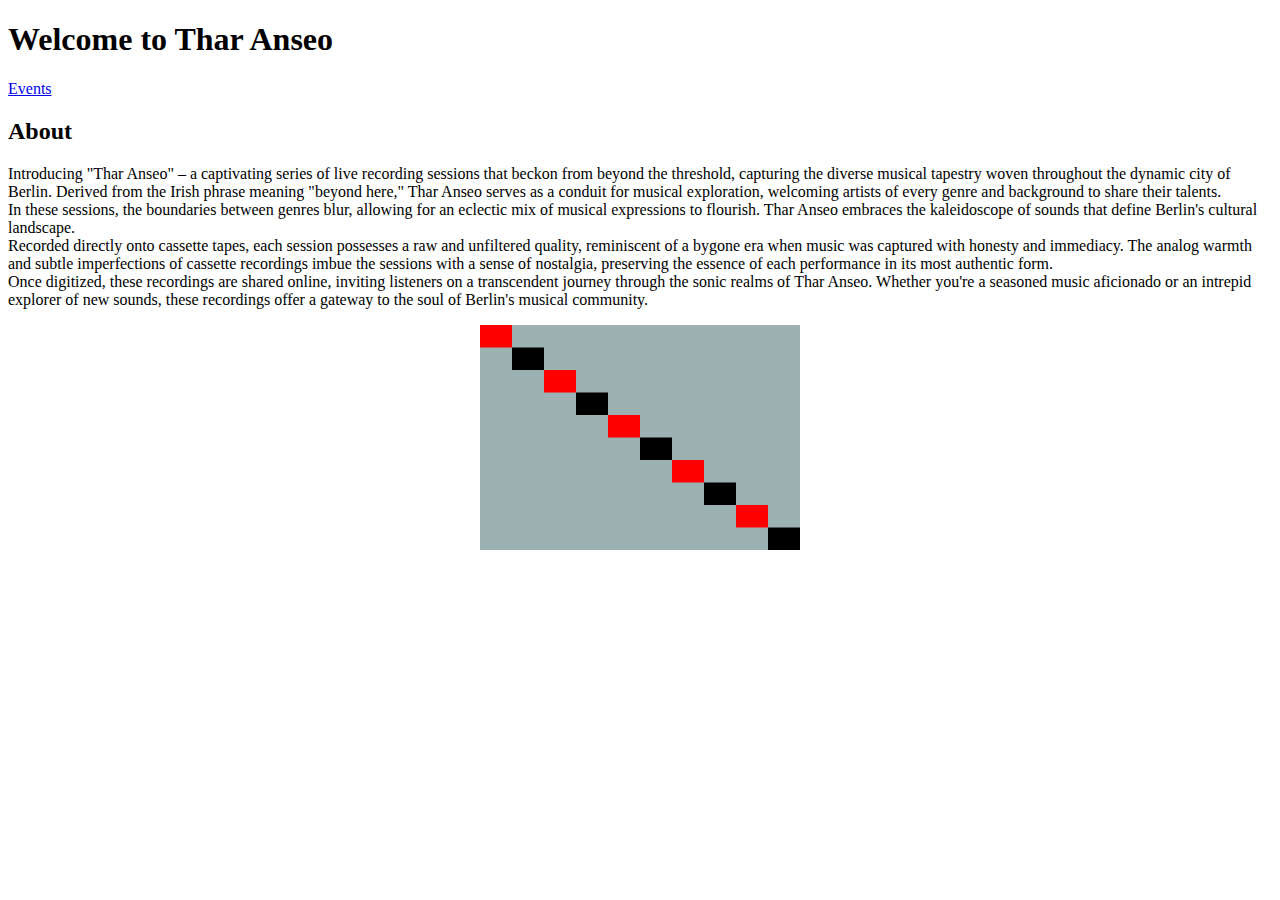
<file: index.html>
<!DOCTYPE html>
<html lang="en">
  <head>
    <meta charset="UTF-8" />
    <meta name="viewport" content="width=device-width, initial-scale=1.0" />
    <link rel="stylesheet" href="styles.css" />
    <script src="script.js" defer></script>
    <script src="canvas.js" defer></script>
    <title>Thar Anseo</title>
  </head>
  <body>
    <header>
      <h1 data-js="headline"></h1>
      <nav>
        <a href="./events.html">Events</a>
        <!-- Make a timeline of past events and upcoming events -->
      </nav>
    </header>
    <main>
      <section>
        <h2>About</h2>
        <p data-js="about-paragraph">
          Introducing "Thar Anseo" – a captivating series of live recording
          sessions that beckon from beyond the threshold, capturing the diverse
          musical tapestry woven throughout the dynamic city of Berlin. Derived
          from the Irish phrase meaning "beyond here," Thar Anseo serves as a
          conduit for musical exploration, welcoming artists of every genre and
          background to share their talents. <br />
          In these sessions, the boundaries between genres blur, allowing for an
          eclectic mix of musical expressions to flourish. Thar Anseo embraces
          the kaleidoscope of sounds that define Berlin's cultural landscape.
          <br />
          Recorded directly onto cassette tapes, each session possesses a raw
          and unfiltered quality, reminiscent of a bygone era when music was
          captured with honesty and immediacy. The analog warmth and subtle
          imperfections of cassette recordings imbue the sessions with a sense
          of nostalgia, preserving the essence of each performance in its most
          authentic form. <br />
          Once digitized, these recordings are shared online, inviting listeners
          on a transcendent journey through the sonic realms of Thar Anseo.
          Whether you're a seasoned music aficionado or an intrepid explorer of
          new sounds, these recordings offer a gateway to the soul of Berlin's
          musical community.
        </p>
      </section>
      <section>
        <canvas data-js="canvas"></canvas>
      </section>
    </main>
  </body>
</html>
</file>
<file: styles.css>
@import url(./canvas.css);
* {
  box-sizing: content-box;
}
</file>
